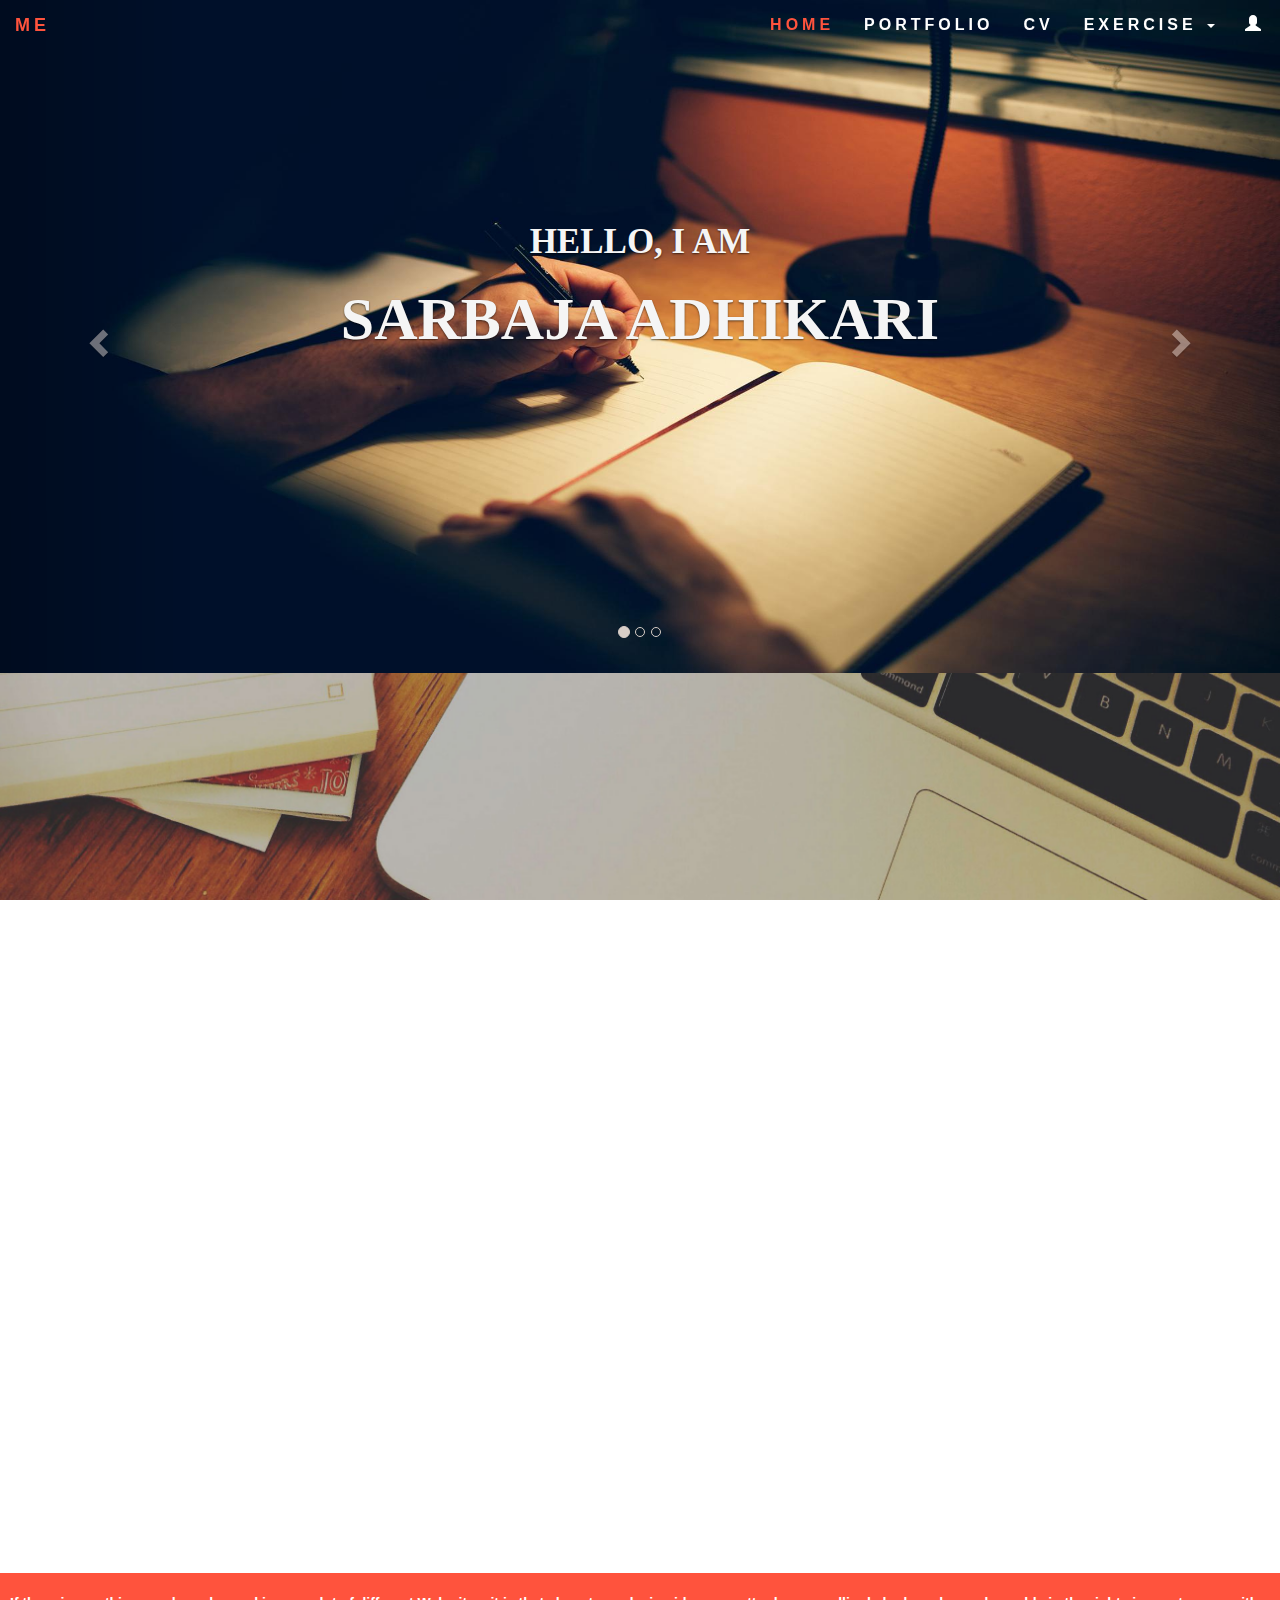
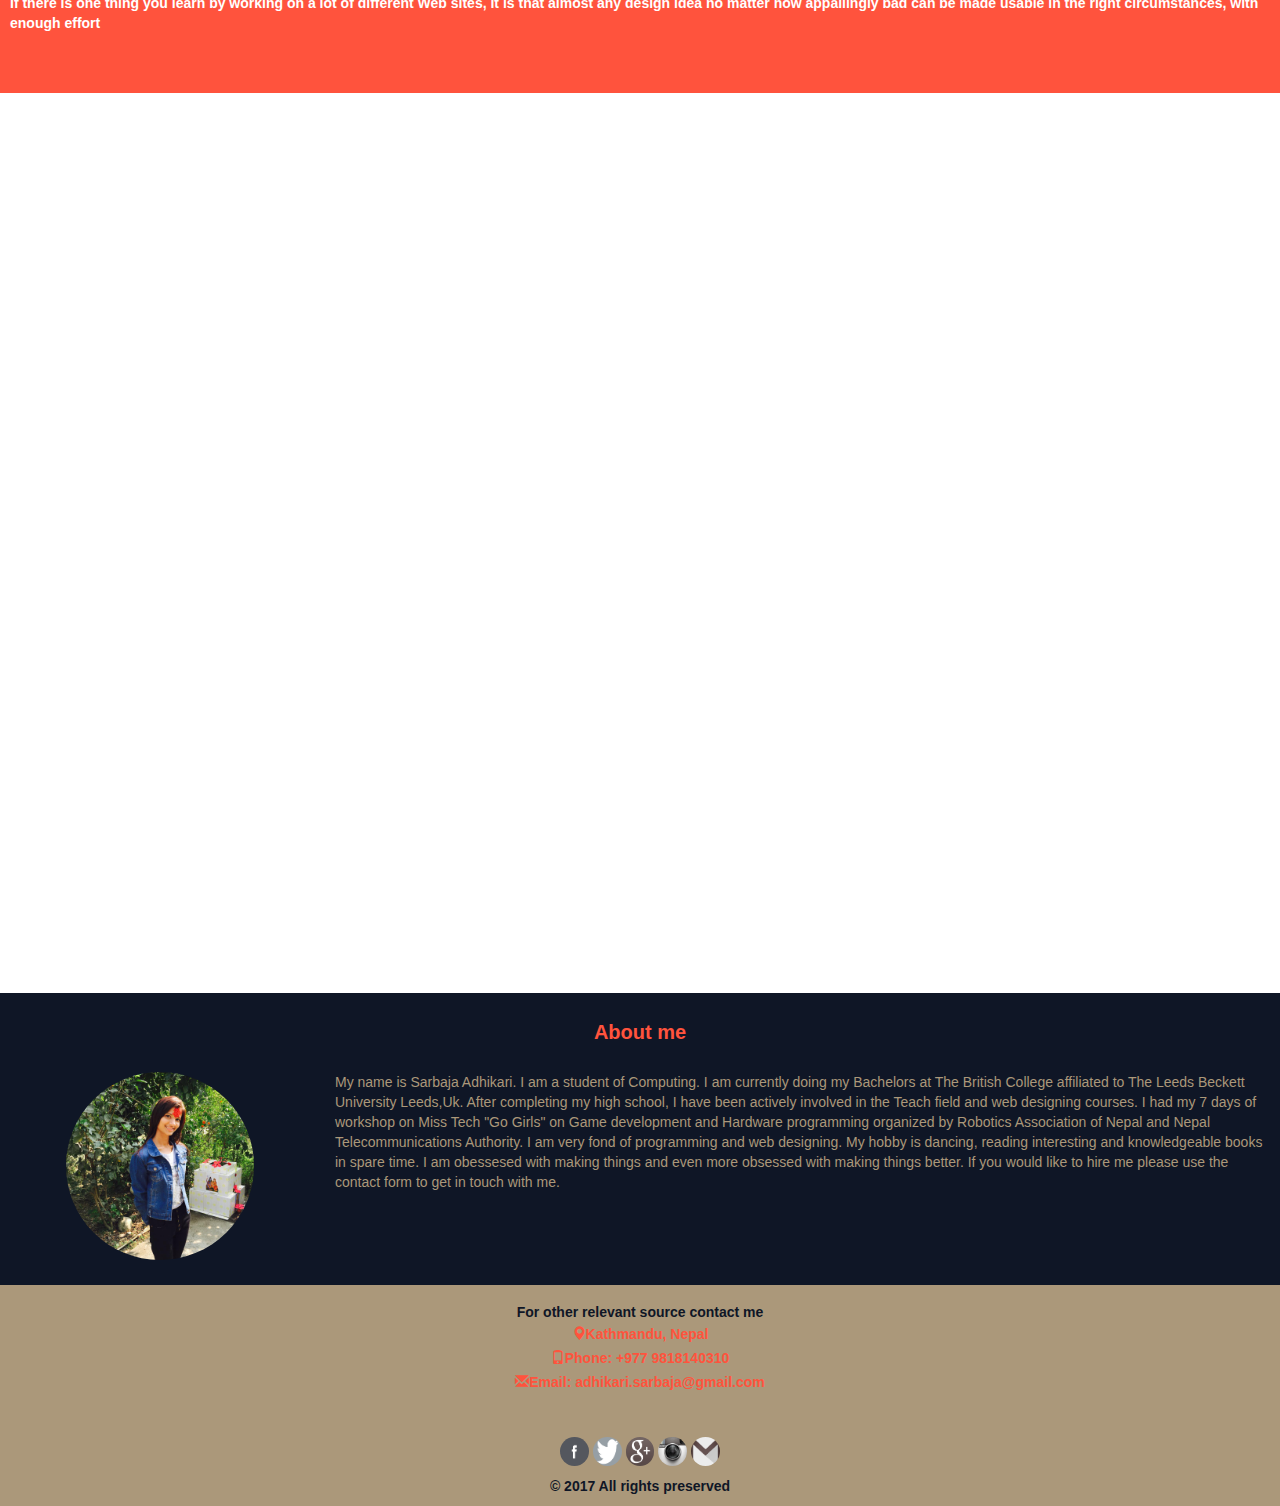
<file: index.html>
<!DOCTYPE html>
<html lang="en">
<head>
  	<title>Personal Portfolio</title>
  	<meta charset="utf-8">
  	<meta name="viewport" content="width=device-width, initial-scale=1">
	<link rel="stylesheet" type="text/css" href="portstyle.css">
  	<link rel="stylesheet" href="https://maxcdn.bootstrapcdn.com/bootstrap/3.3.7/css/bootstrap.min.css">
  	<script src="https://ajax.googleapis.com/ajax/libs/jquery/1.12.4/jquery.min.js"></script>
  	<script src="https://maxcdn.bootstrapcdn.com/bootstrap/3.3.7/js/bootstrap.min.js"></script>
</head>
<body>
	<nav class="navbar navbar-default navbar-fixed-top">
  		<div class="container-fluid">
    			<div class="navbar-header">
      				<button type="button" class="navbar-toggle" data-toggle="collapse" data-target="#myNavbar">
        				<span class="icon-bar"></span>
        				<span class="icon-bar"></span>
        				<span class="icon-bar"></span> 
      				</button>
      				<a class="navbar-brand" href="#">ME</a>
    			</div>
    			<div class="collapse navbar-collapse" id="myNavbar">
      				<ul class="nav navbar-nav navbar-right">
        				<li><a href="portfolio.html" class="present">HOME</a></li>
					<li><a href="thumnail.html" target="_blank" name="thiss">PORTFOLIO</a></li>
        				<li><a href="Curiculum.html" target="_blank" name="thiss">CV</a></li>
        				<li class="dropdown">
          					<a class="dropdown-toggle" data-toggle="dropdown" href="#" name="thiss">EXERCISE
            						<span class="caret"></span>
          					</a>
          					<ul class="dropdown-menu">
            						<li><a href="chubkins.html" target="_blank">HTML</a></li>
            						<li><a href="cascading.html" target="_blank">CSS</a></li>
          					</ul>
        				</li>
					<li><a href="#contact" name="thiss" data-toggle="modal" data-target="#myModal"><span class="glyphicon glyphicon-user"></span></a></li>
      				</ul>
    			</div>
  		</div>
	</nav>
	<div id="myCarousel" class="carousel slide" data-ride="carousel">
  		<ol class="carousel-indicators">
    			<li data-target="#myCarousel" data-slide-to="0" class="active"></li>
    			<li data-target="#myCarousel" data-slide-to="1"></li>
    			<li data-target="#myCarousel" data-slide-to="2"></li>
  		</ol>
  		<div class="carousel-inner" role="listbox">
    			<div class="item active">
				<img src="images/pad.jpg" alt="first slider">
				<div class="carousel-caption">
					<p class="normal">HELLO, I AM</p>
					<p class="heading">SARBAJA ADHIKARI</p>
        					
      				</div>
    			</div>
    			<div class="item">
      				<img src="images/z2.jpg" alt="second slider">
				<div class="carousel-caption">
					<p class="heading">THE JOURNEY IS THE REWARD</p>
      				</div>
    			</div>
    			<div class="item">
      				<img src="images/z3.jpg" alt="third slider">
				<div class="carousel-caption">
					<p class="heading">WILL IT BE EASY?</p>
        					
      				</div>
    			</div>
  			<a class="left carousel-control" href="#myCarousel" role="button" data-slide="prev">
    				<span class="glyphicon glyphicon-chevron-left" aria-hidden="true"></span>
    				<span class="sr-only">Previous</span>
  			</a>
  			<a class="right carousel-control" href="#myCarousel" role="button" data-slide="next">
    				<span class="glyphicon glyphicon-chevron-right" aria-hidden="true"></span>
    				<span class="sr-only">Next</span>
  			</a>
		</div>
	</div>
	<div class="parallax first"></div>
		<div class="container-fluid">
			<div class="row text1">
				If there is one thing you learn by working on a lot of different Web sites, it is that almost any design idea no matter how appallingly bad can be made usable in the right circumstances, with enough effort
			</div>
		</div>
	<div class="parallax second"></div>
	<div class="container-fluid desc">
		<p class="about text-center">About me</p>
		<div class="row">
			<div class="col-md-3 text-center">
				<p class="aboutp"><img src="images/sarbaja.jpg" class="img-circle photo" alt="Sarbaja Adhikari"></p>
			</div>
			<div class="col-md-9">
				<p class="aboutp">My name is Sarbaja Adhikari. I am a student of Computing. I am currently doing my Bachelors at The British College affiliated to The Leeds Beckett University Leeds,Uk. After completing my high school, I have been actively involved in the Teach field and web designing courses. I had my 7 days of workshop on Miss Tech "Go Girls" on Game development and Hardware programming organized by Robotics Association of Nepal and Nepal Telecommunications Authority. I am very fond of programming and web designing. My hobby is dancing, reading interesting and knowledgeable books in spare time. I am obessesed with making things and even more obsessed with making things better. If you would like to hire me please use the contact form to get in touch with me.</p>
			</div>
		</div>
	</div>
	<div class="container-fluid text-center foot">
		<div class="container">
			<div class="row point">
					<p class="on">For other relevant source contact me</p>
					<p><span class="glyphicon glyphicon-map-marker"></span>Kathmandu, Nepal</p>
      					<p><span class="glyphicon glyphicon-phone"></span>Phone: +977 9818140310</p>
      					<p><span class="glyphicon glyphicon-envelope"></span>Email: adhikari.sarbaja@gmail.com</p> 
			</div>
			<div class="row">
				<div class="col-md-4">
					
				</div>
				<div class="col-md-4 point1">
					<a href="https://www.facebook.com" target="_blank" class="footlogo"><img src="images/facebook.jpg" alt="facebook" class="img-circle photo1"></a>
					<a href="https://twitter.com/login" target="_blank" class="footlogo"><img src="images/twitter.jpg" alt="twitter" class="img-circle photo1"></a>
					<a href="https://plus.google.com/collections/featured" target="_blank" class="images/footlogo"><img src="images/googleplus.jpg" alt="googleplus" class="img-circle photo1"></a>
					<a href="https://www.instagram.com/" target="_blank" class="footlogo"><img src="images/instragam.jpg" alt="googleplus" class="img-circle photo1"></a>
					<a href="https://accounts.google.com/Login?hl=EN" target="_blank" class="footlogo"><img src="images/gmail.jpg" alt="gmail" class="img-circle photo1"></a>
					<p class="footer"> &copy; 2017 All rights preserved</p>
				</div>
				<div class="col-md-4">

				</div>
			</div>
			
		</div>
	</div>
	<div class="modal fade" id="myModal" role="dialog">
  		<div class="modal-dialog">
    			<div class="modal-content">
      				<div class="modal-header">
        				<button type="button" class="close" data-dismiss="modal">&times;</button>
        				<h3>CONTACT ME</h3>
      				</div>
      				<div class="modal-body">
        				<form role="form" name="myForm" action="/action_page_post.php" onsubmit="return validateForm()" method="post">
          					<div class="form-group">
            						<label for="email"><span class="glyphicon glyphicon-user"></span> Email address</label>
            						<input type="email" class="form-control" id="email" name="email" placeholder="Enter Email">
          					</div>
          					<div class="form-group">
            						<label for="pwd"><span class="glyphicon glyphicon-lock"></span> Password</label>
            						<input type="password" class="form-control" id="pwd" placeholder="Enter Password">
          					</div>
						<div class="form-group">
  							<label for="comment">Comments</label>
  							<textarea class="form-control" rows="5" id="comment"></textarea>
						</div>
						<div class="form-group">
  							<label for="sel1">Select Post</label>
  							<select class="form-control" id="sel1">
    								<option selected="selected" disabled>Post</option>
    								<option>Internship</option>
    								<option>Web developer</option>
    								<option>Programmer</option>
  							</select>
						</div>
						<button type="submit" class="btn btn-block coral">Submit <span class="glyphicon glyphicon-ok"></span></button>
        				</form>
      				</div>
      				<div class="modal-footer">
					<button type="submit" class="btn btn-danger coral btn-default pull-left" data-dismiss="modal">Cancel</button>
      				</div>
    			</div>
  		</div>
	</div>
	<script type="text/javascript">
	function validateForm() {
    	var x = document.forms["myForm"]["email"].value;
    if (x == "") {
        alert("Empty fields");
        return false;
    }
	
}
</script>
</body>
</html>
</file>
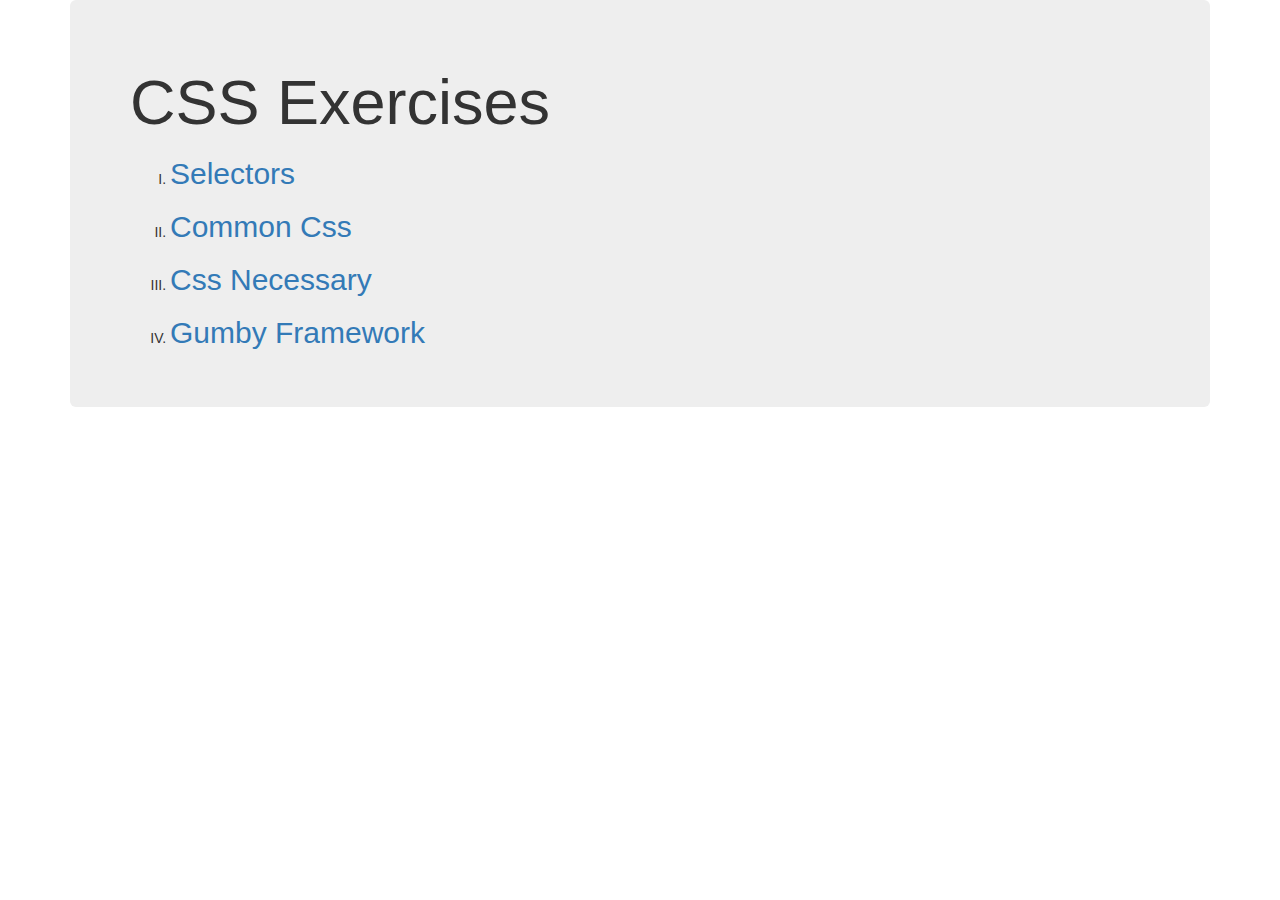
<file: cascading.html>
<!DOCTYPE html>
<html lang="en">
<head>
  	<title>Exercises</title>
  	<meta charset="utf-8">
  	<meta name="viewport" content="width=device-width, initial-scale=1">
  	<link rel="stylesheet" href="https://maxcdn.bootstrapcdn.com/bootstrap/3.3.7/css/bootstrap.min.css">
  	<script src="https://ajax.googleapis.com/ajax/libs/jquery/1.12.4/jquery.min.js"></script>
  	<script src="https://maxcdn.bootstrapcdn.com/bootstrap/3.3.7/js/bootstrap.min.js"></script>
</head>
<body>
	<div class="container">
  		<div class="jumbotron">
			<h1>CSS Exercises</h1>
			<ol style="list-style-type:upper-roman;">
    				<li><h2><a href="selectors.html" target="_blank">Selectors</a></h2></li> 
				<li><h2><a href="common_elements.html" target="_blank">Common Css</a></h2></li>
				<li><h2><a href="common_css.html" target="_blank">Css Necessary</a></h2></li>
				<li><h2><a href="test_gumby.html" target="_blank">Gumby Framework</a></h2></li>
			</ol>
  		</div>	 
	</div>
</body>
</html>
</file>
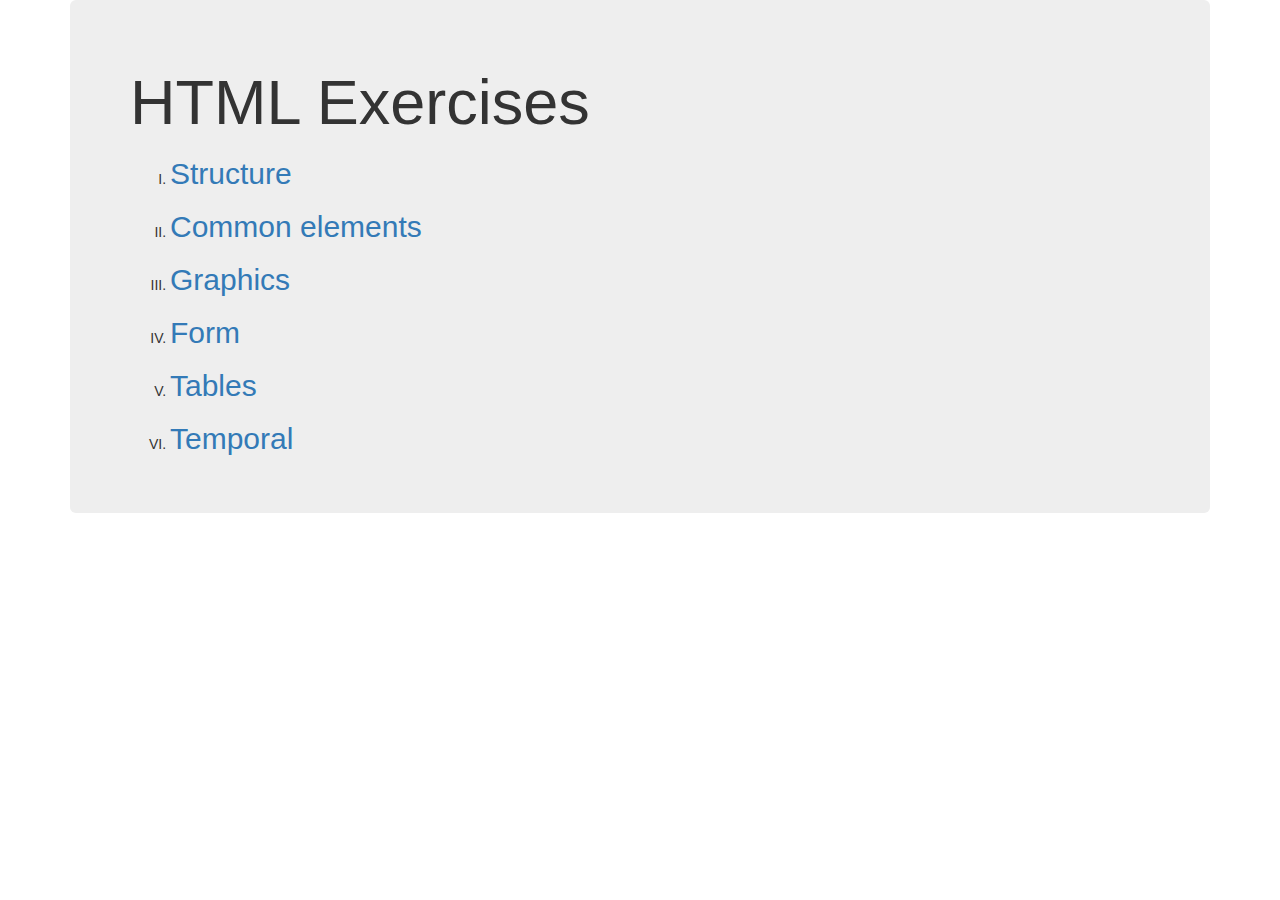
<file: chubkins.html>
<!DOCTYPE html>
<html lang="en">
<head>
  	<title>Exercises</title>
  	<meta charset="utf-8">
  	<meta name="viewport" content="width=device-width, initial-scale=1">
  	<link rel="stylesheet" href="https://maxcdn.bootstrapcdn.com/bootstrap/3.3.7/css/bootstrap.min.css">
  	<script src="https://ajax.googleapis.com/ajax/libs/jquery/1.12.4/jquery.min.js"></script>
  	<script src="https://maxcdn.bootstrapcdn.com/bootstrap/3.3.7/js/bootstrap.min.js"></script>
</head>
<body>
	<div class="container">
  		<div class="jumbotron">
			<h1>HTML Exercises</h1>
			<ol style="list-style-type:upper-roman;">
    				<li><h2><a href="structure.html" target="_blank">Structure</a></h2></li> 
				<li><h2><a href="common_elements.html" target="_blank">Common elements</a></h2></li>
				<li><h2><a href="graphics.html" target="_blank">Graphics</a></h2></li>
				<li><h2><a href="form.html" target="_blank">Form</a></h2></li>
				<li><h2><a href="tables.html" target="_blank">Tables</a></h2></li>
				<li><h2><a href="temporal.html" target="_blank">Temporal</a></h2></li>
			</ol>
  		</div>	 
	</div>
</body>
</html>
</file>
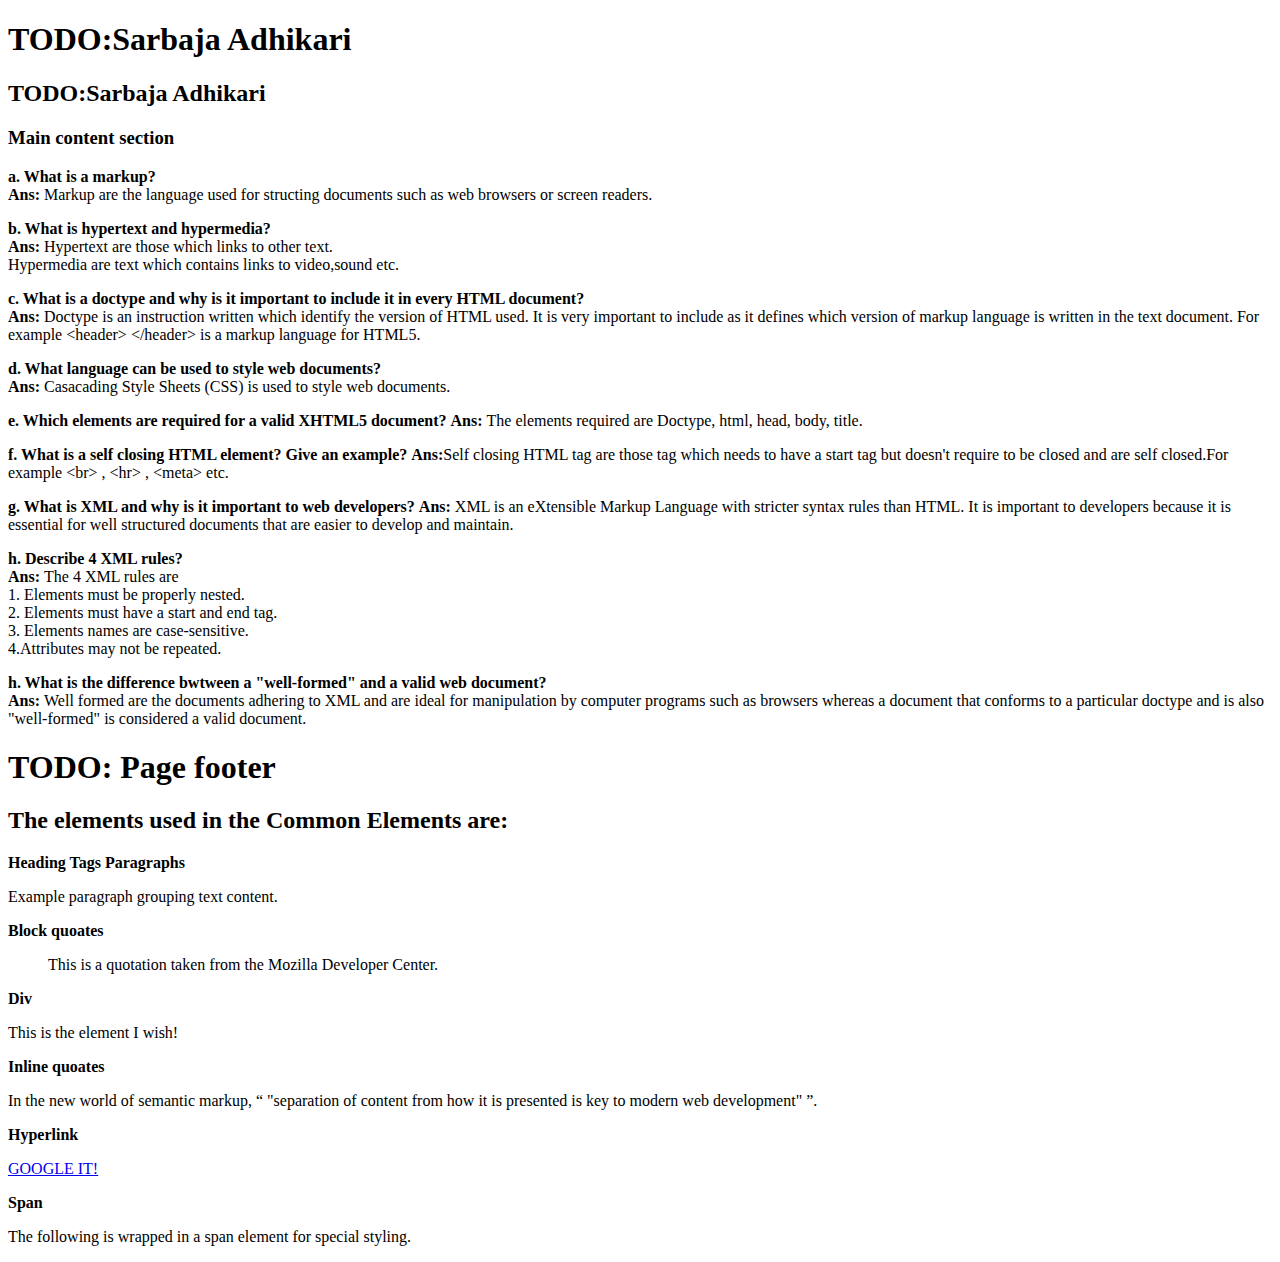
<file: common_elements.html>
﻿<!doctype html>
<html lang="en">

<head>
    <title>My web document</title>
    <meta charset="utf-8" />
    <meta name="author" content="Sarbaja Adhikari"/>
    <meta name="description" content="Web development exercises"/>
</head>

<body>
    <article>
        <header>
            <h1>TODO:Sarbaja Adhikari</h1>
            <nav>
                <h2>TODO:Sarbaja Adhikari</h2>
            </nav>
        </header>


        <section id="main_section">

            <h3>Main content section</h3>

            <p>
                <b>a. What is a markup?</b><br>
                <b>Ans: </b>Markup are the language used for structing documents such as web browsers or screen readers.
            </p>

            <p>
                <b>b. What is hypertext and hypermedia?</b><br>
                <b>Ans: </b> Hypertext are those which links to other text. <br> Hypermedia are text which contains links to video,sound etc.
            </p>

            <p>
                <b>c. What is a doctype and why is it important to include it in every HTML document?</b> <br>
                <b>Ans: </b>Doctype is an instruction written which identify the version of HTML used. It is very important to include as it defines which version of markup language is written in the text document. For example &lt;header&gt; &lt;/header&gt; is a markup language for HTML5.
            </p>

            <p>

                <b>d. What language can be used to style web documents?</b><br>
                <b>Ans: </b>Casacading Style Sheets (CSS) is used to style web documents.

            </p>

            <p>
                <b>e. Which elements are required for a valid XHTML5 document?</b>
                <b>Ans: </b>The elements required are Doctype, html, head, body, title.
            </p>

            <p>
                <b>f. What is a self closing HTML element? Give an example?</b>
                <b>Ans:</b>Self closing HTML tag are those tag which needs to have a start tag but doesn't require to be closed and are self closed.For example &lt;br&gt; , &lt;hr&gt; , &lt;meta&gt; etc. 
            </p>


            <p>

                <b>g. What is XML and why is it important to web developers?</b>
                <b>Ans: </b>XML is an eXtensible Markup Language with stricter syntax rules than HTML. It is important
                to developers because it is essential for well structured documents that are easier to develop and maintain.

            </p>

            <p>
                <b>h. Describe 4 XML rules?</b><br>
                <b>Ans: </b>The 4 XML rules are <br>1. Elements must be properly nested.<br> 2. Elements must have a start
                and end tag.<br> 3. Elements names are case-sensitive.<br> 4.Attributes may not be repeated.<br>
            </p>

            <p>
                <b>h. What is the difference bwtween a "well-formed" and a valid web document?</b><br>
                <b>Ans: </b>Well formed are the documents adhering to XML and are ideal for manipulation by computer programs
                such as browsers whereas a document that conforms to a particular doctype and is also "well-formed" is considered
                a valid document. </p>


        </section>

         <footer>
            <h1>TODO: Page footer</h1>
        </footer>


        <section id="commonElementsTask">

<h2>The elements used in the Common Elements are:</h2>
         


          <strong>Heading Tags</strong>

<strong>Paragraphs</strong>
<p>Example paragraph grouping text content.</p>



<strong>Block quoates</strong>

    <blockquote cite="http://developer.mozilla.org">
	<p>This is a quotation taken from the Mozilla Developer Center.</p>
		
</blockquote>

<strong>Div</strong>

<div class="highlight">
	<p>This is the element I wish!</p>
</div>


<strong>Inline quoates</strong>

<p>In the new world of semantic markup, 
	<q cite="http://chubkin.com/en/html/overview/index">
	  "separation of content from how it is presented is key to modern web development"
	</q>.
</p>


<strong>Hyperlink</strong>
<p>
<a href="www.google.com" title="GOOGLE" >GOOGLE IT!</a></p>


<strong>Span</strong>

<p>The following is <span class="highlight">wrapped in a span element</span> for special styling.</p>
 




        </section>
       
    </article>
</body>

</html>
</file>
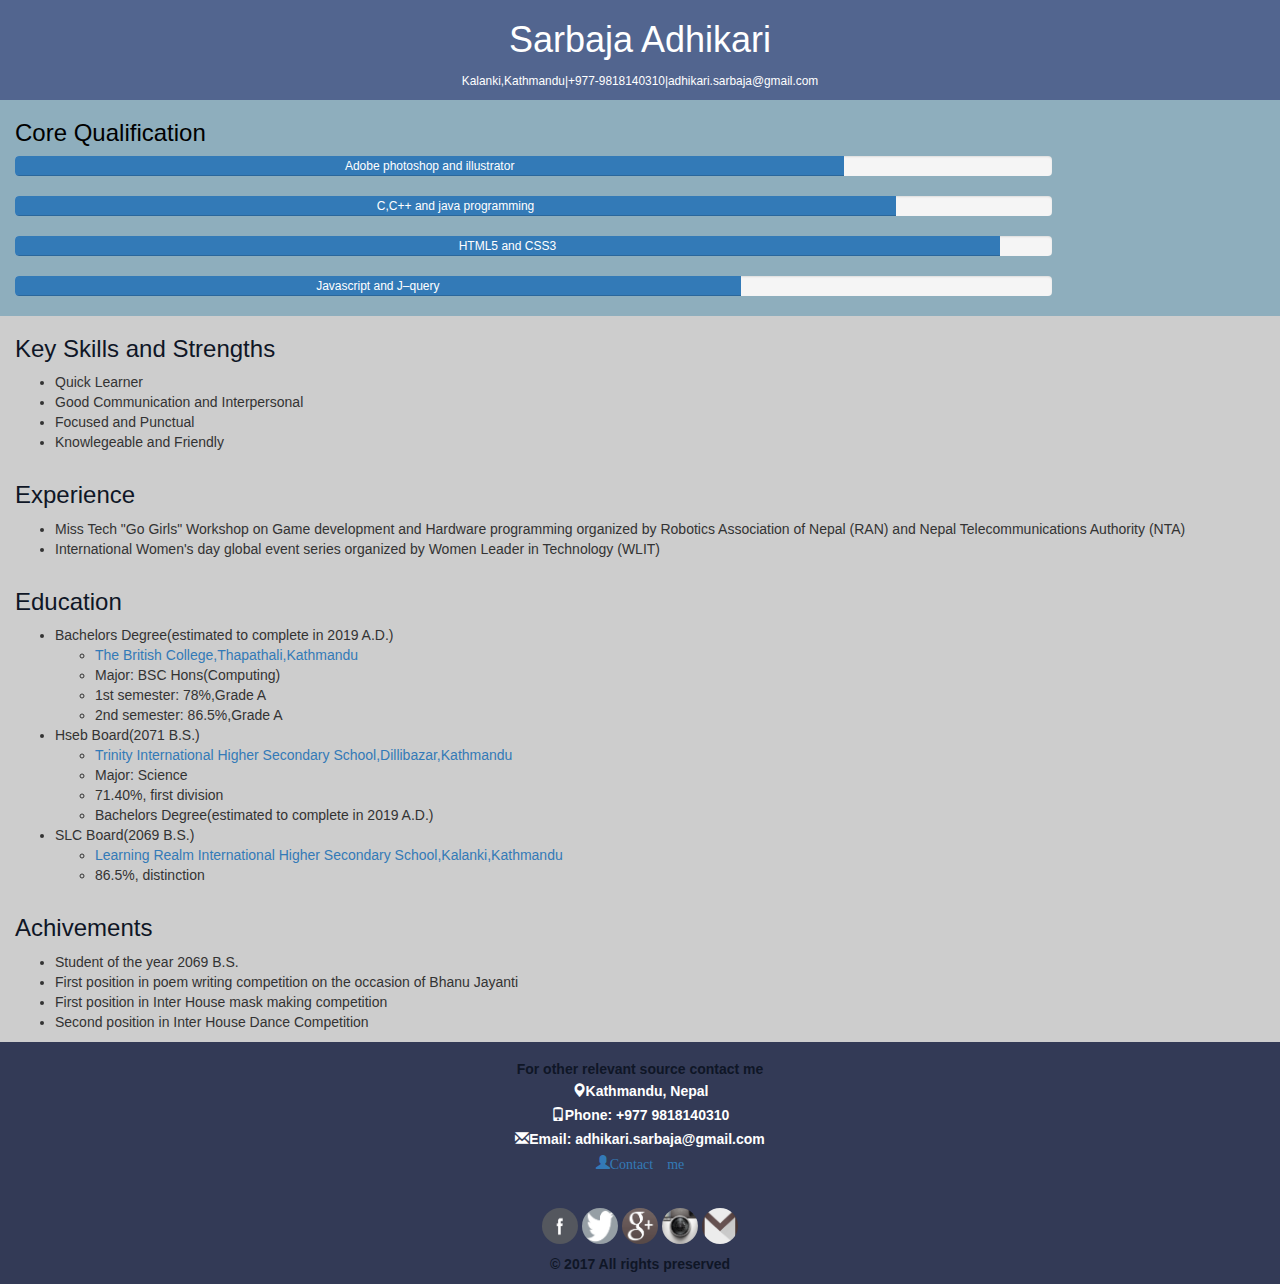
<file: Curiculum.html>
<!DOCTYPE html>
<html lang="en">
<head>
  	<title>Personal Portfolio</title>
  	<meta charset="utf-8">
  	<meta name="viewport" content="width=device-width, initial-scale=1">
	<link rel="stylesheet" type="text/css" href="Curiculum.css">
  	<link rel="stylesheet" href="https://maxcdn.bootstrapcdn.com/bootstrap/3.3.7/css/bootstrap.min.css">
  	<script src="https://ajax.googleapis.com/ajax/libs/jquery/1.12.4/jquery.min.js"></script>
  	<script src="https://maxcdn.bootstrapcdn.com/bootstrap/3.3.7/js/bootstrap.min.js"></script>
</head>
<body>
	<div class="container-fluid first">
		<div class="row start">
			<div class="col-md-12 text-center">
				<h1>Sarbaja Adhikari</h1>
				<p><small>Kalanki,Kathmandu|+977-9818140310|adhikari.sarbaja@gmail.com</small></p>
			</div>
			
		</div>
		<div class="row coloured">
			<div class="col-md-10">
			<h3>Core Qualification</h3>
				<div class="progress">
  					<div class="progress-bar" role="progressbar" aria-valuenow="70" aria-valuemin="0" aria-valuemax="100" style="width:80%">Adobe photoshop and illustrator</div>
				</div>
				<div class="progress">
  					<div class="progress-bar" role="progressbar" aria-valuenow="70" aria-valuemin="0" aria-valuemax="100" style="width:85%">C,C++ and java programming</div>
				</div>
				<div class="progress">
  					<div class="progress-bar" role="progressbar" aria-valuenow="70" aria-valuemin="0" aria-valuemax="100" style="width:95%">HTML5 and CSS3</div>
				</div>
				<div class="progress">
  					<div class="progress-bar" role="progressbar" aria-valuenow="70" aria-valuemin="0" aria-valuemax="100" style="width:70%">Javascript and J&ndash;query</div>
				</div>
			</div>
		</div>
		<div class="row second">
			<div class="col-md-12">
			<h3>Key Skills and Strengths</h3>
			<ul>
				<li>Quick Learner</li>
				<li>Good Communication and Interpersonal</li> 
				<li>Focused and Punctual</li>
				<li>Knowlegeable and Friendly</li>
			</ul>
			</div>
		</div>
		<div class="row second">
			<div class="col-md-12">
			<h3>Experience</h3>
			<ul>
				<li>Miss Tech "Go Girls" Workshop on Game development and Hardware programming organized by Robotics Association of Nepal (RAN) and Nepal Telecommunications Authority (NTA)</li>
				<li>International Women's day global event series organized by Women Leader in Technology (WLIT)</li>
			</ul>
			</div>
		</div>
		<div class="row second">
			<div class="col-md-12">
			<h3>Education</h3>
			<ul>
				<li>Bachelors Degree(estimated to complete in 2019 A.D.)
					<ul class="dot">
						<li><a href="http://www.thebritishcollege.edu.np/" target="_blank">The British College,Thapathali,Kathmandu</a></li>
						<li>Major: BSC Hons(Computing)</li>
						<li>1st semester: 78%,Grade A</li>
						<li>2nd semester: 86.5%,Grade A</li>
					</ul>
				</li>
				<li>Hseb Board(2071 B.S.)
					<ul class="dot">
						<li><a href="http://www.trinitycollege.edu.np/index.php" target="_blank">Trinity International Higher Secondary School,Dillibazar,Kathmandu</a></li>
						<li>Major: Science</li>
						<li>71.40%, first division</li>
						<li>Bachelors Degree(estimated to complete in 2019 A.D.)</li>
					</ul>
				</li>
				<li>SLC Board(2069 B.S.)
					<ul class="dot">
						<li><a href="http://lrischool.edu.np/" target="_blank">Learning Realm International Higher Secondary School,Kalanki,Kathmandu</a></li>
						<li>86.5%, distinction</li>
					</ul>
				</li>
			</ul>
			</div>
		</div>
		<div class="row second">
			<div class="col-md-12">
			<h3>Achivements</h3>
			<ul>
				<li>Student of the year 2069 B.S.</li>
				<li>First position in poem writing competition on the occasion of Bhanu Jayanti</li>
				<li>First position in Inter House mask making competition</li>
				<li>Second position in Inter House Dance Competition</li>
			</ul>
			</div>
		</div>
	</div>
	<div class="container-fluid text-center foot">
		<div class="container">
			<div class="row point">
					<p class="on">For other relevant source contact me</p>
					<p><span class="glyphicon glyphicon-map-marker"></span>Kathmandu, Nepal</p>
      					<p><span class="glyphicon glyphicon-phone"></span>Phone: +977 9818140310</p>
      					<p><span class="glyphicon glyphicon-envelope"></span>Email: adhikari.sarbaja@gmail.com</p> 
					<a href="#contact" name="thiss" data-toggle="modal" data-target="#myModal"><span class="glyphicon glyphicon-user">Contact me</span></a>
			</div>
			<div class="row">
				<div class="col-md-4">
					
				</div>
				<div class="col-md-4 point1">
					<a href="https://www.facebook.com" target="_blank" class="footlogo"><img src="images/facebook.jpg" alt="facebook" class="img-circle photo1"></a>
					<a href="https://twitter.com/login" target="_blank" class="footlogo"><img src="images/twitter.jpg" alt="twitter" class="img-circle photo1"></a>
					<a href="https://plus.google.com/collections/featured" target="_blank" class="footlogo"><img src="images/googleplus.jpg" alt="googleplus" class="img-circle photo1"></a>
					<a href="https://www.instagram.com/" target="_blank" class="footlogo"><img src="images/instragam.jpg" alt="googleplus" class="img-circle photo1"></a>
					<a href="https://accounts.google.com/Login?hl=EN" target="_blank" class="footlogo"><img src="images/gmail.jpg" alt="gmail" class="img-circle photo1"></a>
					<p class="footer"> &copy; 2017 All rights preserved</p>
				</div>
				<div class="col-md-4">

				</div>
			</div>
			
		</div>
	</div>
	<div class="modal fade" id="myModal" role="dialog">
  		<div class="modal-dialog">
    			<div class="modal-content">
      				<div class="modal-header">
        				<button type="button" class="close" data-dismiss="modal">&times;</button>
        				<h3>CONTACT ME</h3>
      				</div>
      				<div class="modal-body">
        				<form role="form" name="myForm" action="/action_page_post.php" onsubmit="return validateForm()" method="post">
          					<div class="form-group">
            						<label for="email"><span class="glyphicon glyphicon-user"></span> Email address</label>
            						<input type="email" class="form-control" id="email" placeholder="Enter Email">
          					</div>
          					<div class="form-group">
            						<label for="pwd"><span class="glyphicon glyphicon-lock"></span> Password</label>
            						<input type="password" class="form-control" id="pwd" placeholder="Enter Password">
          					</div>
						<div class="form-group">
  							<label for="comment">Comments</label>
  							<textarea class="form-control" rows="5" id="comment"></textarea>
						</div>
						<div class="form-group">
  							<label for="sel1">Select Post</label>
  							<select class="form-control" id="sel1">
    								<option selected="selected" disabled>Post</option>
    								<option>Internship</option>
    								<option>Web developer</option>
    								<option>Programmer</option>
  							</select>
						</div>
						<button type="submit" class="btn btn-block coral">Submit <span class="glyphicon glyphicon-ok"></span></button>
        				</form>
      				</div>
      				<div class="modal-footer text-center">
					<button type="submit" class="btn btn-danger coral btn-default pull-left" data-dismiss="modal">Cancel</button>
      				</div>
    			</div>
  		</div>
	
	<script type="text/javascript">
	function validateForm() {
    	var x = document.forms["myForm"]["email"].value;
    if (x == "") {
        alert("Empty fields");
        return false;
    }
	
}
</script>
</body>
</html>
</file>
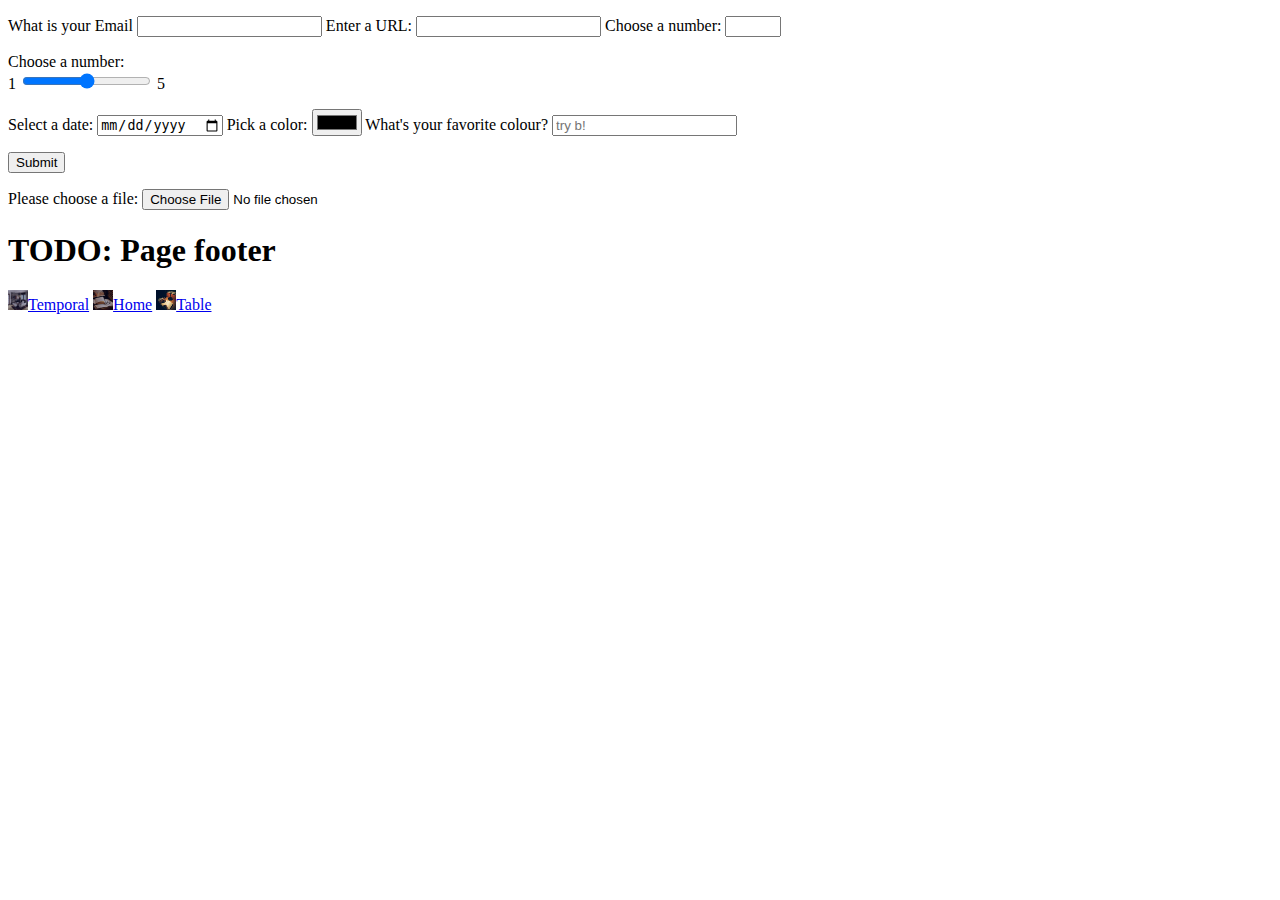
<file: form.html>
<!doctype html>
<html>
<head>
    <title>form</title>
    <meta charset="utf-8"/>
    <meta name="author" content="Sarbaja Adhikari"/>
    <meta name="description" content="form"/>
</head>
<body>

<form>
   <p>
      <label for="email">What is your Email</label>
      <input type="email" id="email" name="email" />
      <label for="url">Enter a URL:</label>
      <input type="url" id="url" name="url" />
      <label for="number">Choose a number:</label>
      <input type="number" min="1" max="10" step="2" id="number" name="number"  />
      <p>
      Choose a number:<br />
       1 <input type="range" min="1" max="5" step="1" id="range" name="range" /> 5
      </p>
      <label for="date">Select a date:</label>
      <input type="date" id="date" name="date" />
      <label for="colour">Pick a color:</label>
      <input type="color" id="colour" name="colour" />
      <label for="colours">What's your favorite colour?</label>
      <input type="text" id="colours" list="hint" placeholder="try b!" name="colours" />
      <datalist id="hint">
         <option>black</option>
         <option>white</option>
         <option>Baige</option>
         <option>Blue</option>
      </datalist>
      </p>
      <p>
      <button type="submit" value="submit">
         Submit
      </button>
      </p>
      <p>
          <label for="fileupload">Please choose a file: </label>
          <input type="file" id="fileupload" name="file1"/>
      </p>
</form>
<footer>	
	<h1>TODO: Page footer</h1>
	<a href="temporal.html"><img src="images/b1.jpg" width="20" height="20">Temporal</a> <a href="index.html"><img src="images/z2.jpg" width="20" height="20">Home</a> <a href="table.html"><img src="images/pad.jpg" width="20" height="20">Table</a>
</footer>
</body>
</html>
</file>
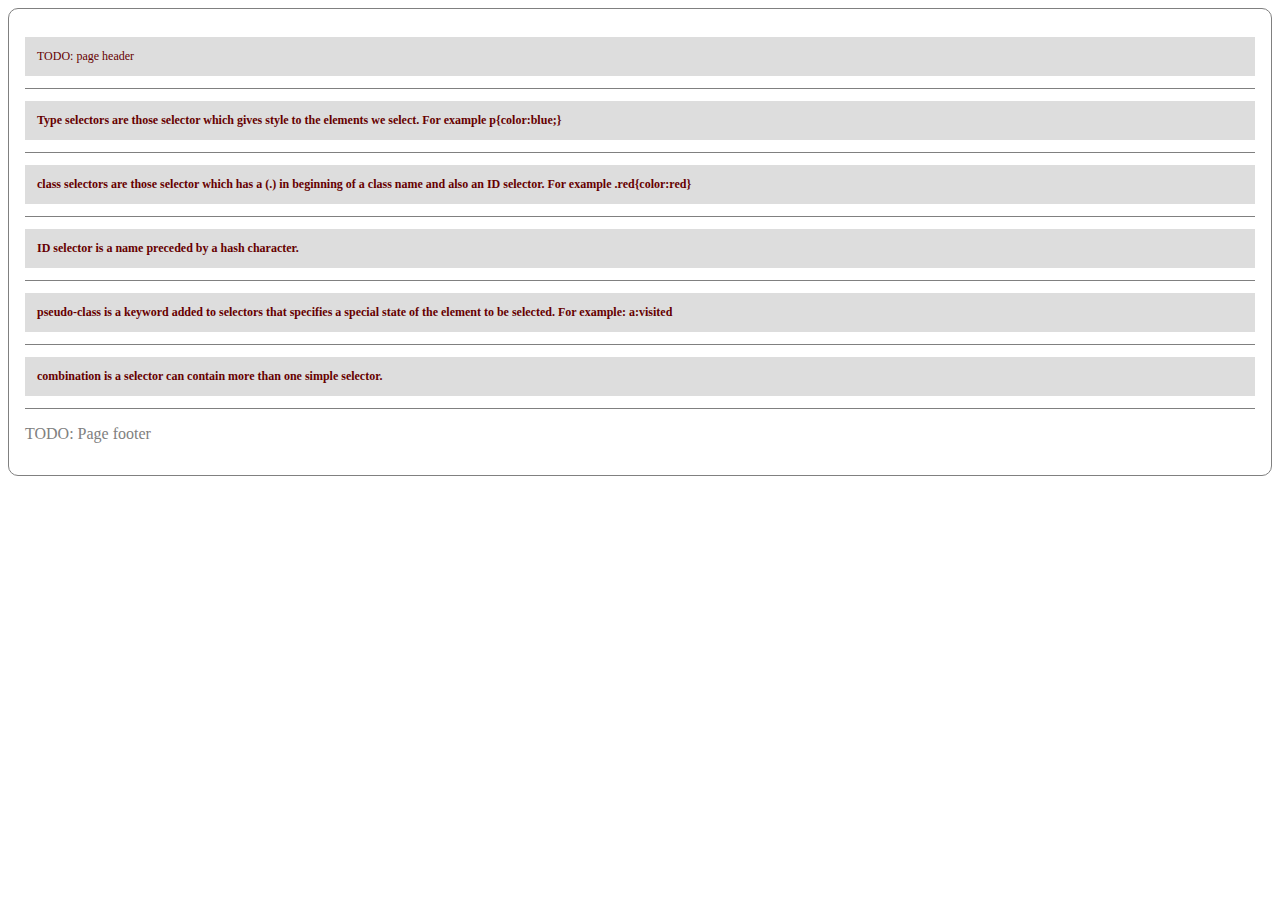
<file: selectors.html>
<!Doctype Html>
<head>
	<title>My web document</title>
	<meta charset="utf-8" />
	<meta name="author" content="Sarbaja Adhikari" />
	<meta name="description" content="Web development exercises" />
	<link href="selectors.css" rel="stylesheet" type="text/css" />
</head>
<body>
	<article id="selectors">
		<header>
			<p class="highlight">
				TODO: page header
			</p>
		</header>
		<section id="type_selector">
			<p class="highlight">
				<strong> Type selectors are those selector which gives style to the elements we select. For example  p{color:blue;}</strong> 
			</p>
		</section>
		<section id="class_selector">
			<p class="highlight">
				<strong>class selectors are those selector which has a (.) in beginning of a class name and also an ID selector. For example .red{color:red}  </strong> 
			</p>
		</section>
		<section id="id_selector">
			<p class="highlight">
				 <strong>ID selector is a name preceded by a hash character.</strong>
			</p>
		</section>
		<section id="psuedo_selector">
			<p class="highlight">
				 <strong>pseudo-class is a keyword added to selectors that specifies a special state of the element to be selected. For example:  a:visited</strong>
			</p>
		</section>
		<section id="combine_selector">
			<p class="highlight">
				 <strong>combination is a  selector can contain more than one simple selector.</strong>
			</p>
		</section>
		<footer>
			<p>
				TODO: Page footer
			</p>
		</footer>
	</article>
</body>
</file>
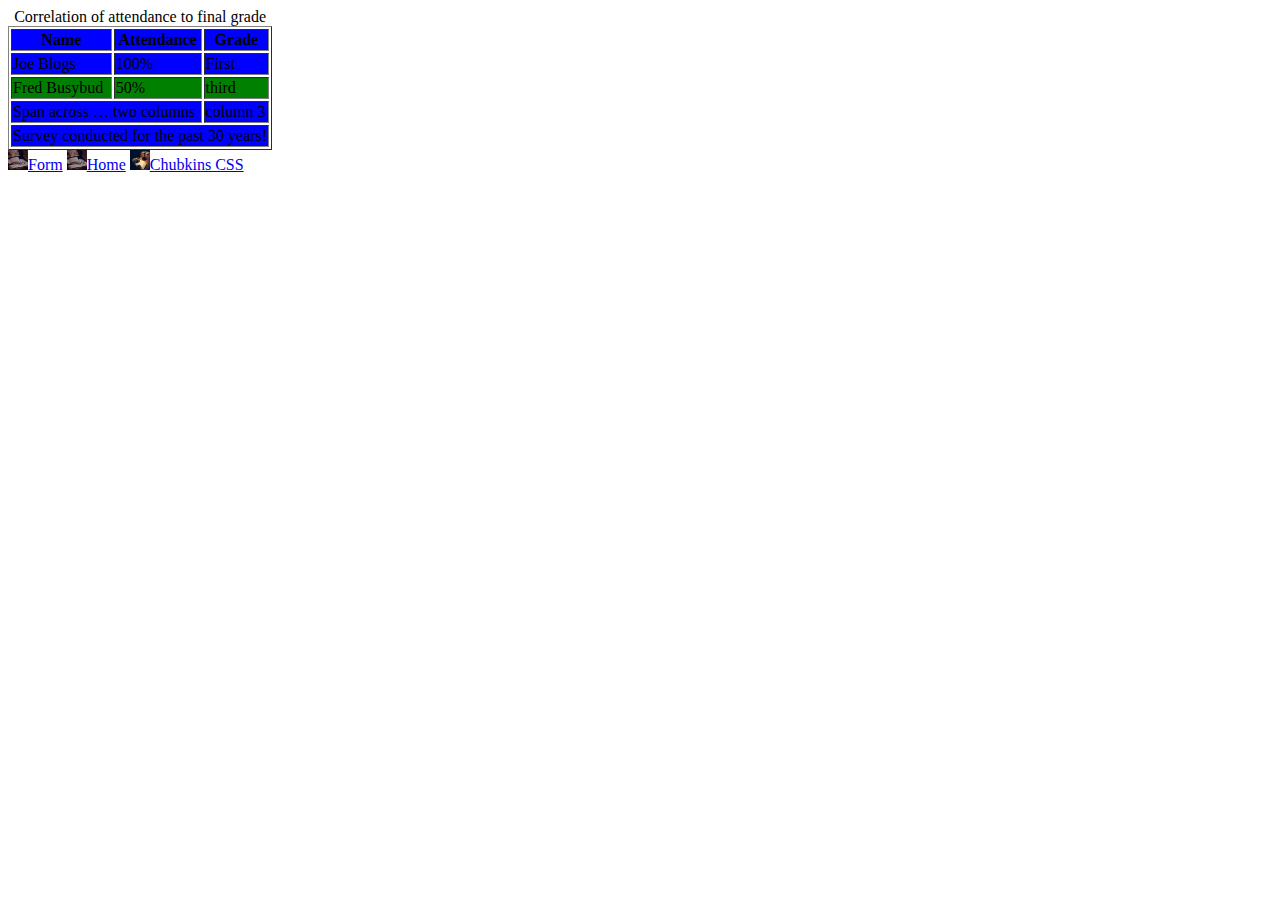
<file: tables.html>
﻿<!DOCTYPE html>
<html>
<head>
	<title>table</title>
	<meta charset="utf-8">
	<meta name="author" content="Sarbaja Adhikari">
	<meta name="description" content="Table Develop">
	<link href="table.css" rel="stylesheet" type="text/css"/>
	</head>
<body>
  <table border="1px">
  <caption>
     Correlation of attendance to final grade
  </caption>
  <thead>
     <tr>
        <th>Name</th>
        <th>Attendance</th>
        <th>Grade</th>
     </tr>
  </thead>
  <tfoot>
     <tr>
        <td colspan="3">Survey conducted for the past 30 years!</td>
     </tr>
  </tfoot>
  <tbody>
     <tr>
        <td>Joe Blogs</td>
        <td>100%</td>
        <td>First</td>
     </tr>
     <tr>
        <td>Fred Busybud</td>
        <td>50%</td>
        <td>third</td>
     </tr>
     <tr>
        <td colspan="2">Span across … two columns</td>
        <td>column 3</td>
     </tr>
  </tbody>
</table>
  	<footer>	
		<a href="form.html"><img src="images/z2.jpg" width="20" height="20">Form</a> <a href="index.html"><img src="images/z2.jpg" width="20" height="20">Home</a> <a href="selectors.html"><img src="images/pad.jpg" width="20" height="20">Chubkins CSS</a>
	</footer>
</body>
</html>
</file>
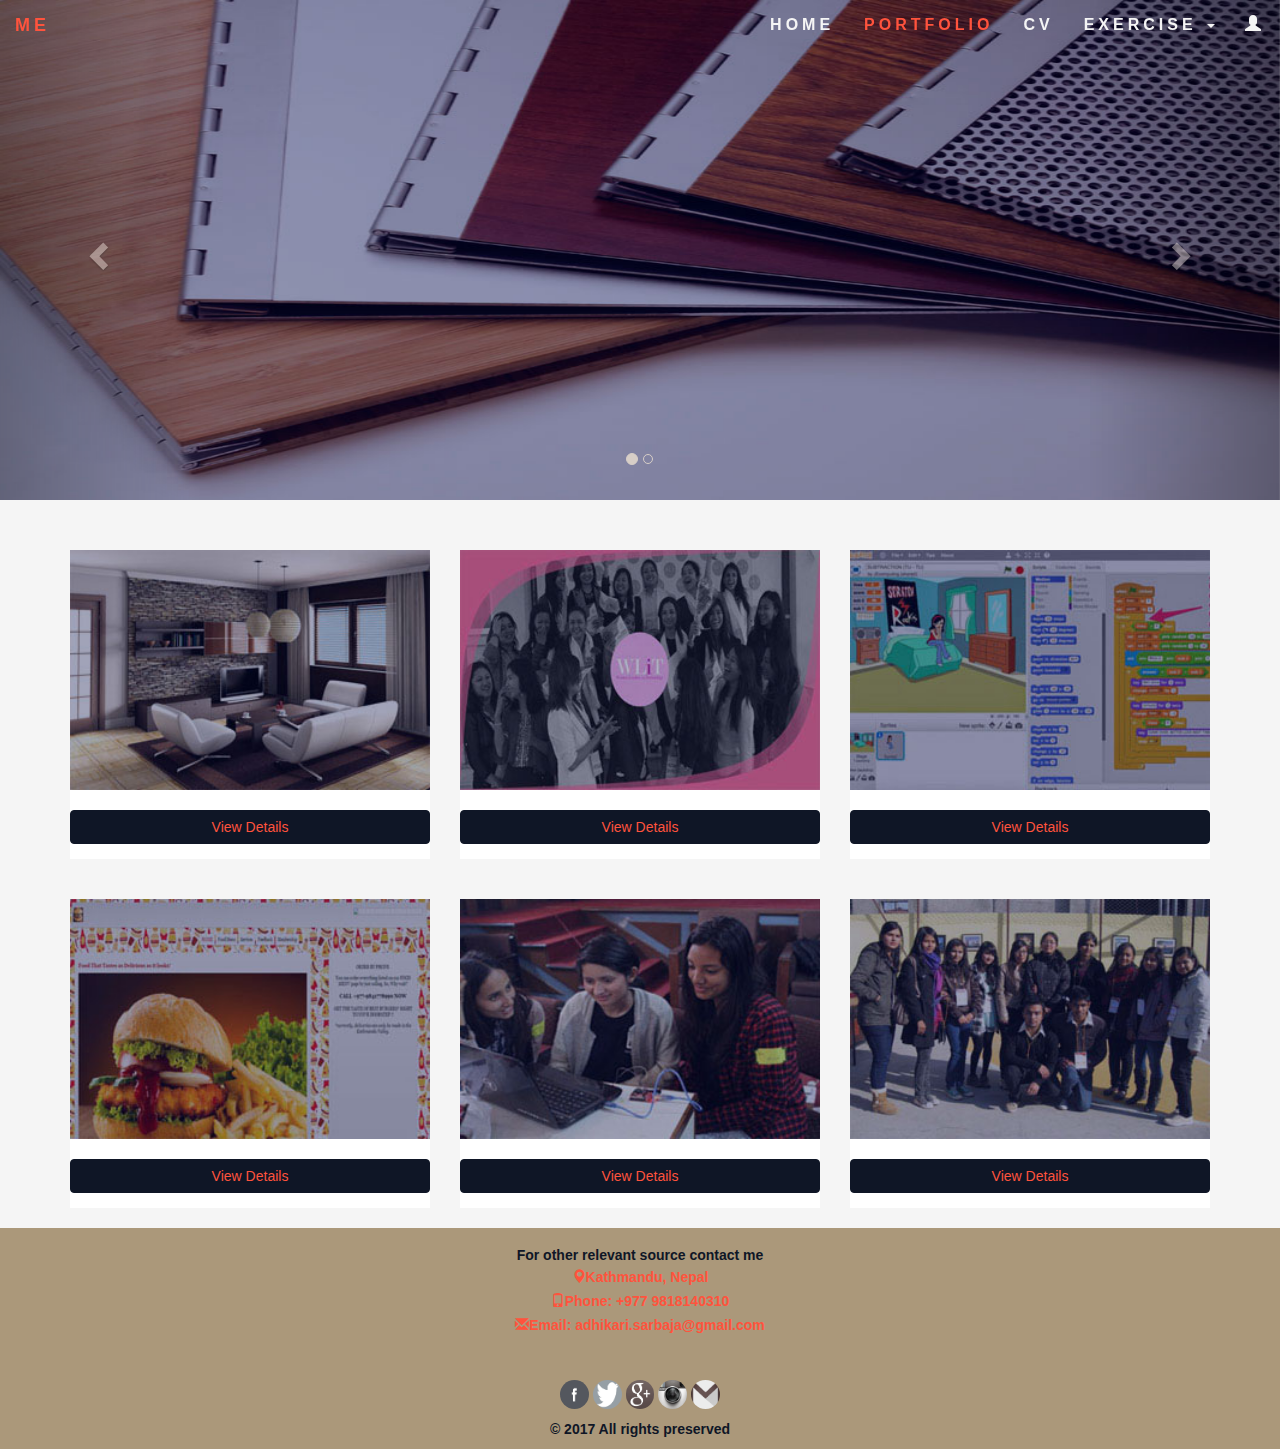
<file: thumnail.html>
<!DOCTYPE html>
<html lang="en">
<head>
  	<title>Personal Portfolio</title>
  	<meta charset="utf-8">
  	<meta name="viewport" content="width=device-width, initial-scale=1">
	<meta name="author" content="Sarbaja Adhikari">
	<meta name="description" content="Web development assignment">
	<link rel="stylesheet" type="text/css" href="thumbnail.css">
  	<link rel="stylesheet" href="https://maxcdn.bootstrapcdn.com/bootstrap/3.3.7/css/bootstrap.min.css">
  	<script src="https://ajax.googleapis.com/ajax/libs/jquery/1.12.4/jquery.min.js"></script>
  	<script src="https://maxcdn.bootstrapcdn.com/bootstrap/3.3.7/js/bootstrap.min.js"></script>
</head>
<body>
	<nav class="navbar navbar-default navbar-fixed-top">
  		<div class="container-fluid">
    			<div class="navbar-header">
      				<button type="button" class="navbar-toggle" data-toggle="collapse" data-target="#myNavbar">
        				<span class="icon-bar"></span>
        				<span class="icon-bar"></span>
        				<span class="icon-bar"></span> 
      				</button>
      				<a class="navbar-brand" href="#">ME</a>
    			</div>
    			<div class="collapse navbar-collapse" id="myNavbar">
      				<ul class="nav navbar-nav navbar-right">
        				<li><a href="index.html" target="_blank" name="thiss">HOME</a></li>
					<li><a href="thumnail.html" class="present">PORTFOLIO</a></li>
        				<li><a href="Curiculum.html" target="_blank" name="thiss">CV</a></li>
        				<li class="dropdown">
          					<a class="dropdown-toggle" data-toggle="dropdown" href="#" name="thiss">EXERCISE
            						<span class="caret"></span>
          					</a>
          					<ul class="dropdown-menu">
            						<li><a href="chubkins.html" target="_blank">HTML</a></li>
            						<li><a href="cascading.html" target="_blank">CSS</a></li>
          					</ul>
        				</li>
					<li><a href="#contact" name="thiss" data-toggle="modal" data-target="#myModal"><span class="glyphicon glyphicon-user"></span></a></li>
      				</ul>
    			</div>
  		</div>
	</nav>
	<div id="myCarousel" class="carousel slide" data-ride="carousel">
  		<ol class="carousel-indicators">
    			<li data-target="#myCarousel" data-slide-to="0" class="active"></li>
    			<li data-target="#myCarousel" data-slide-to="1"></li>
  		</ol>
  		<div class="carousel-inner" role="listbox">
    			<div class="item active">
      				<img src="images/portfolio2.jpg" alt="New York">
      				<div class="carousel-caption">
        				<p class="heading"></p>
      				</div> 
    			</div>

    			<div class="item">
      				<img src="images/portfolio1.jpg" alt="Chicago">
      				<div class="carousel-caption">
        				<p class="heading"></p>
      				</div> 
    			</div>

  		</div>
  		<a class="left carousel-control" href="#myCarousel" role="button" data-slide="prev">
    			<span class="glyphicon glyphicon-chevron-left" aria-hidden="true"></span>
    			<span class="sr-only">Previous</span>
  		</a>
  		<a class="right carousel-control" href="#myCarousel" role="button" data-slide="next">
    			<span class="glyphicon glyphicon-chevron-right" aria-hidden="true"></span>
    			<span class="sr-only">Next</span>
  		</a>
	</div>
	<div class="container pictures">
	    <div class="row text-center">
  		<div class="col-sm-4">
    			<div class="thumbnail">
      				<img src="images/b1.jpg" alt="image1">
				<button type="submit" data-dismiss="modal" data-toggle="modal" data-target="#Modal" class="btn btn-block coral next">View Details</button>
    			</div>
  		</div>
  		<div class="col-sm-4">
    			<div class="thumbnail">
      				<img src="images/wlit.jpg" alt="image2">
      					<button type="submit" data-dismiss="modal" data-toggle="modal" data-target="#Modal1" class="btn btn-block coral next">View Details</button>
    			</div>
  		</div>
  		<div class="col-sm-4">
    			<div class="thumbnail">
      				<img src="images/scratch.jpg" alt="image3">
      					<button type="submit" data-dismiss="modal" data-toggle="modal" data-target="#Modal2" class="btn btn-block coral next">View Details</button>
    			</div>
  		</div>
	    </div>
	<br>
	   <div class="row text-center">
  		<div class="col-sm-4">
    			<div class="thumbnail">
      				<img src="images/website.JPG" alt="image4">
      				<button type="submit" data-dismiss="modal" data-toggle="modal" data-target="#Modal3" class="btn btn-block coral next">View Details</button>
    			</div>
  		</div>
  		<div class="col-sm-4">
    			<div class="thumbnail">
      				<img src="images/ran.jpg" alt="image5">
      				<button type="submit" data-dismiss="modal" data-toggle="modal" data-target="#Modal4" class="btn btn-block coral next">View Details</button>
    			</div>
  		</div>
  		<div class="col-sm-4">
    			<div class="thumbnail">
      				<img src="images/trinity.jpg" alt="image6">
      				<button type="submit" data-dismiss="modal" data-toggle="modal" data-target="#Modal5" class="btn btn-block coral next">View Details</button>
    			</div>
  		</div>
	  </div>
	</div>
	<div class="container-fluid text-center foot">
		<div class="container">
			<div class="row point">
					<p class="on">For other relevant source contact me</p>
					<p><span class="glyphicon glyphicon-map-marker"></span>Kathmandu, Nepal</p>
      					<p><span class="glyphicon glyphicon-phone"></span>Phone: +977 9818140310</p>
      					<p><span class="glyphicon glyphicon-envelope"></span>Email: adhikari.sarbaja@gmail.com</p> 
			</div>
			<div class="row">
				<div class="col-md-4">
					
				</div>
				<div class="col-md-4 point1">
					<a href="https://www.facebook.com" target="_blank" class="footlogo"><img src="images/facebook.jpg" alt="facebook" class="img-circle photo1"></a>
					<a href="https://twitter.com/login" target="_blank" class="footlogo"><img src="images/twitter.jpg" alt="twitter" class="img-circle photo1"></a>
					<a href="https://plus.google.com/collections/featured" target="_blank" class="footlogo"><img src="images/googleplus.jpg" alt="googleplus" class="img-circle photo1"></a>
					<a href="https://www.instagram.com/" target="_blank" class="footlogo"><img src="images/instragam.jpg" alt="instagram" class="img-circle photo1"></a>
					<a href="https://accounts.google.com/Login?hl=EN" target="_blank" class="footlogo"><img src="images/gmail.jpg" alt="gmail" class="img-circle photo1"></a>
					<p class="footer"> &copy; 2017 All rights preserved</p>
				</div>
				<div class="col-md-4">

				</div>
			</div>
			
		</div>
	</div>
	<div class="modal fade" id="myModal" role="dialog">
  		<div class="modal-dialog">
    			<div class="modal-content">
      				<div class="modal-header">
        				<button type="button" class="close" data-dismiss="modal">&times;</button>
        				<h4>CONTACT ME</h4>
      				</div>
      				<div class="modal-body">
        				<form name="myForm" action="/action_page_post.php" onsubmit="return validateForm()" method="post">
							<div class="form-group">
            						<label for="email"><span class="glyphicon glyphicon-user"></span> Email address</label>
            						<input type="email" id="email" class="form-control" name="email" placeholder="Enter Email">
							</div>
							<div class="form-group">
          					
            						<label for="pwd"><span class="glyphicon glyphicon-lock"></span> Password</label>
            						<input type="password" class="form-control" id="pwd" name="pwd" placeholder="Enter Password">
							</div>
          						<div class="form-group">
  							<label for="comment">Comment</label>
  							<textarea  rows="5" class="form-control" id="comment" name="text"></textarea>
							</div>
							<div class="form-group">
  								<label for="sel1">Select Post</label>
  								<select id="sel1" class="form-control">
    									<option selected="selected" disabled>Post</option>
    									<option>Internship</option>
    									<option>Web developer</option>
    									<option>Programmer</option>
  								</select>
							</div>
						<button type="submit" class="btn btn-block coral">Submit <span class="glyphicon glyphicon-ok"></span></button>
        				</form>
      				</div>
      				<div class="modal-footer">
        				<button type="submit" class="btn btn-danger coral btn-default pull-left" data-dismiss="modal">Cancel</button>
      				</div>
    			</div>
  		</div>
	</div>
	<div class="modal fade" id="Modal" role="dialog">
  		<div class="modal-dialog">
    			<div class="modal-content">
      				<div class="modal-header">
        				<button type="button" class="close" data-dismiss="modal">&times;</button>
        				<h4>Interior Designing Course Training<br>2014</h4>
      				</div>
    			</div>
  		</div>
	</div>
	<div class="modal fade" id="Modal1" role="dialog">
  		<div class="modal-dialog">
    			<div class="modal-content">
      				<div class="modal-header">
        				<button type="button" class="close" data-dismiss="modal">&times;</button>
        				<h4>International Women's day global event series organized by Women Leader in Technology<br>2016</h4>
      				</div>
    			</div>
  		</div>
	</div>
	<div class="modal fade" id="Modal2" role="dialog">
  		<div class="modal-dialog">
    			<div class="modal-content">
      				<div class="modal-header">
        				<button type="button" class="close" data-dismiss="modal">&times;</button>
        				<h4>Workshop on Game development and Hardware programming<br>2016</h4>
      				</div>
    			</div>
  		</div>
	</div>
	<div class="modal fade" id="Modal3" role="dialog">
  		<div class="modal-dialog">
    			<div class="modal-content">
      				<div class="modal-header">
        				<button type="button" class="close" data-dismiss="modal">&times;</button>
        				<h4>TBC team Web Designing<br>2016</h4>
      				</div>
    			</div>
  		</div>
	</div>
	<div class="modal fade" id="Modal4" role="dialog">
  		<div class="modal-dialog">
    			<div class="modal-content">
      				<div class="modal-header">
        				<button type="button" class="close" data-dismiss="modal">&times;</button>
        				<h4>Miss Tech "Go Girls" Workshop organised by RAN<br>2016</h4>
      				</div>
    			</div>
  		</div>
	</div>
	<div class="modal fade" id="Modal5" role="dialog">
  		<div class="modal-dialog">
    			<div class="modal-content">
      				<div class="modal-header">
        				<button type="button" class="close" data-dismiss="modal">&times;</button>
        				<h4>Science Exhibition at Trinity HSS<br>2014</h4>
      				</div>
    			</div>
  		</div>
	</div>
<script type="text/javascript">
	function validateForm() {
    	var x = document.forms["myForm"]["email"].value;
    if (x == "") {
        alert("Empty fields");
        return false;
    }
	
}
</script>
 </body>
</html>
</file>
<file: portstyle.css>
.navbar {
    	margin-bottom:0;
    	border:0;
	background-color:transparent !important;
	color:white !important;
	border-style:none !important;
    	font-size: 16px !important;
	font-weight:bold;
    	letter-spacing:4px;
}
.navbar li a[name="thiss"]{
	color:white !important;
}
.navbar-brand{
	color:#FF533D !important;
}
.navbar-nav li a:hover {
    	color:#FF533D !important;
}
.navbar-nav li.active a {
    	color: #fff !important;
    	background-color:transparent !important;
}
a.present{
	color:#FF533D !important;
}
.navbar-default .navbar-toggle {
    	border-color: transparent;
}
.open .dropdown-toggle {
	background-color:transparent !important;
    	color:#fff;
    	
}
.dropdown-menu li a {
    	color:#000 !important;
	background-color:transparent !important;
}
.dropdown-menu li a:hover {
    	background-color:#aaa !important;
}
.carousel-inner img {
    	width: 100%; /* Set width to 100% */
	height:673px !important;
    	margin:auto;
}
.carousel-caption{
    	color:#F5F5F5 !important;
	margin:250px auto;
	font-weight:bold;
	font-family:Nueva Std !important;
}
.normal{
	font-size:35px !important;
}
.heading{
	font-size:60px !important;
}
.carousel-control.right, .carousel-control.left {
    background-image: none;
    color:#D7CEC7 !important;
}

.carousel-indicators li {
    border-color:#D7CEC7  !important;
}

.carousel-indicators li.active {
    background-color:#D7CEC7  !important;
}
body, html {
    height:100%;
}

.first{
    background-image: url('images/Paper-Pen-and-Laptop.jpg');
    height:100%; 
    background-attachment:fixed;
    background-position:center;
    background-repeat:no-repeat;
    background-size:cover;
}
.second{
    background-image: url('images/another.jpg');
    height:100%; 
    background-attachment:fixed;
    background-position:center;
    background-repeat:no-repeat;
    background-size:cover;
}
.text{
	text-align:center;
	padding:250px !important;
	color:white !important;
	font-size:50px;
	font-weight:bold;
	font-family:Nueva Std !important;
}
.text1{
	background-color:#FF533D !important;
	padding:20px 10px 20px 10px;
	height:120px;
	color:white !important;
	font-weight:bold;
}
.desc{
	background-color:#0F1626 !important;
	padding-top:25px;
	padding-bottom:15px;
}
.about{
	color:#FF533D !important;
	font-size:20px !important;
	font-weight:bold;
	padding-bottom:15px;
}
.aboutp{
	color:#AB987A !important;
}
.photo{
    	width:65%;
    	height:65%;
}
.foot{
	background-color:#AB987A !important;
	color:#FF533D !important;
	font-weight:bold;
	padding-top:15px;
	font-weight:bold;
}
.photo1{
	height:8%;
	width:8%;
	-webkit-filter: grayscale(90%);
    	filter: grayscale(90%); 
}
.footer{
	padding-top:10px;
	color:#0F1626 !important;
}
.modal-header{
	padding:40px !important;
}
.modal-content{
	background-color:#F5F5F5 !important;
}
.coral{
	background-color:#0F1626 !important;
	color:#FF533D !important;
	margin:0 auto !important;
	border:1px solid #0F1626 !important;
}
.modal-header, h3, .close {
    	background-color:#0F1626;
    	color:#FF533D !important;
    	text-align: center;
    	font-size:30px;
	font-weight:bold !important;
}
.modal-header,.modal-body {
    	padding:50px 60px;
}
.point{
	line-height:5px;
	padding-top:10px;
	padding-bottom:30px;
}
.point1{
	padding-top:10px;
}
.on{
	color:#0F1626 !important;
}
</file>
<file: Curiculum.css>
.first{
	background-color:#CDCDCD !important;

}
.start{
	background-color:#52658F !important;
}
.start h1,p{
	color:white! important;
}
.second h3{
	color:#0F1626 !important;
}
.coloured{
	background-color:#8EAEBD !important;
}
.coloured h3{
	color:black !important;
}
.photo1{
	height:10%;
	width:10%;
	-webkit-filter: grayscale(90%);
    	filter: grayscale(90%);
}
.over{
	background-color:#031424 !important;
}
a{
	text-decoration:none !important;
}
a:hover{
	color:#0B3CAD !important;
}
.foot{
	background-color:#333A56 !important;
	color:white !important;
	font-weight:bold;
	padding-top:15px;
	font-weight:bold;
}
.footer{
	padding-top:10px;
	color:#0F1626 !important;
}
.point{
	line-height:5px;
	padding-top:10px;
	padding-bottom:30px;
}
.point1{
	padding-top:10px;
}
.on{
	color:#0F1626 !important;
}
.modal-header{
	padding:40px !important;
}
.modal-content{
	background-color:#F5F5F5 !important;
}
.modal-content h3{
	color:white !important;
}
.coral{
	background-color:#0F1626 !important;
	color:white !important;
	border:1px solid #0F1626 !important;
}
.modal-header, .close {
    	background-color:#0F1626 !important;
    	color:white !important;
    	text-align: center;
    	font-size:30px;
	font-weight:bold !important;
}
.modal-body {
    	padding: 50px 60px;
}
</file>
<file: selectors.css>
section {
	 border-top: 1px solid gray;
}
footer {
	 color: gray;
	 border-top: 1px solid gray;
}
footer > h1 {
	color: gray;
}
.highlight {
	 color: #660000;
	 background-color: #DDD;
	 font-size: 12px;
	 padding: 1em;
}
.highlight:hover{
	background-color: gray;
}
#selectors {
	 padding: 1em;
	 border: 1px solid gray;
	 border-radius: 10px;
}
</file>
<file: table.css>
.column{width: 90em;
        padding-left: 8px;
        }
tr:nth-child(even){
 background-color:green !important;
}
tr:nth-child(odd){
background-color:blue !important;
}
</file>
<file: thumbnail.css>
.navbar {
    	margin-bottom:0 !important;
	border-radius:0 !important;
    	border:0;
	background-color:transparent !important; 
	color:white !important;
	border-style:none !important;
    	font-size: 16px !important;
	font-weight:bold;
	letter-spacing:4px;	
}
.navbar li a[name="thiss"]{
	color:#F5F5F5 !important;
}
.navbar-brand{
	color:#FF533D !important;
}
.navbar-nav li a:hover {
    	color:#FF533D  !important;
}
.navbar-nav li.active a {
    	color: #fff !important;
    	background-color:transparent !important;
}
a.present{
	color:#FF533D  !important;
}
.navbar-default .navbar-toggle {
    	border-color: transparent;
}
.open .dropdown-toggle {
	background-color:transparent !important;
    	color:#fff;
    	
}
.dropdown-menu li a {
    	color:#000 !important;
	background-color:transparent !important;
}
.dropdown-menu li a:hover {
    	background-color:#aaa !important;
}

.pictures{
	padding-top:50px;
}
.carousel-inner img { 
    	width: 100%; /* Set width to 100% */
    	margin: auto;
	height:500px !important;
}

.carousel-caption{
    	color: #fff !important;
	font-weight:bold;
	font-family:Nueva Std !important;
}

@media (max-width: 600px) {
    .carousel-caption {
        display: none; /* Hide the carousel text when the screen is less than 600 pixels wide */
    }
}
.carousel-control.right, .carousel-control.left {
    background-image: none;
    color:#D7CEC7 !important;
}

.carousel-indicators li {
    border-color:#D7CEC7  !important;
}

.carousel-indicators li.active {
    background-color:#D7CEC7  !important;
}
.thumbnail {
    	padding:0 0 15px 0 !important;
    	border-style:none !important;
    	border-radius:0 !important;
}
.thumbnail p {
    	margin-top:5px;
    	color:black;
}
img{
	width:100%;
}
.modal-header{
	padding:20px !important;
}
.modal-content{
	background-color:#F5F5F5 !important;
}
.point{
	line-height:5px;
	padding-top:10px;
	padding-bottom:30px;
}
.point1{
	padding-top:10px;
}
.on{
	color:#0F1626 !important;
}
body{
	background-color:#F5F5F5 !important;
}
.coral{
	background-color:#0F1626 !important;
	color:#FF533D !important;
	margin:0 auto !important;
	border:1px solid #0F1626 !important;
}
.next{
	margin-top:20px !important;
}
.modal-header, h4, .close {
    	background-color:#0F1626;
    	color:#FF533D !important;
    	text-align: center;
    	font-size:30px;
	font-weight:bold !important;
}
.modal-header,.modal-body {
    	padding: 50px 60px;
}
.foot{
	background-color:#AB987A !important;
	color:#FF533D !important;
	font-weight:bold;
	padding-top:15px;
	font-weight:bold;
}
.footer{
	padding-top:10px;
	color:#0F1626 !important;
}
.photo1{
	height:8%;
	width:8%;
	-webkit-filter: grayscale(90%);
    	filter: grayscale(90%); 
}
</file>
